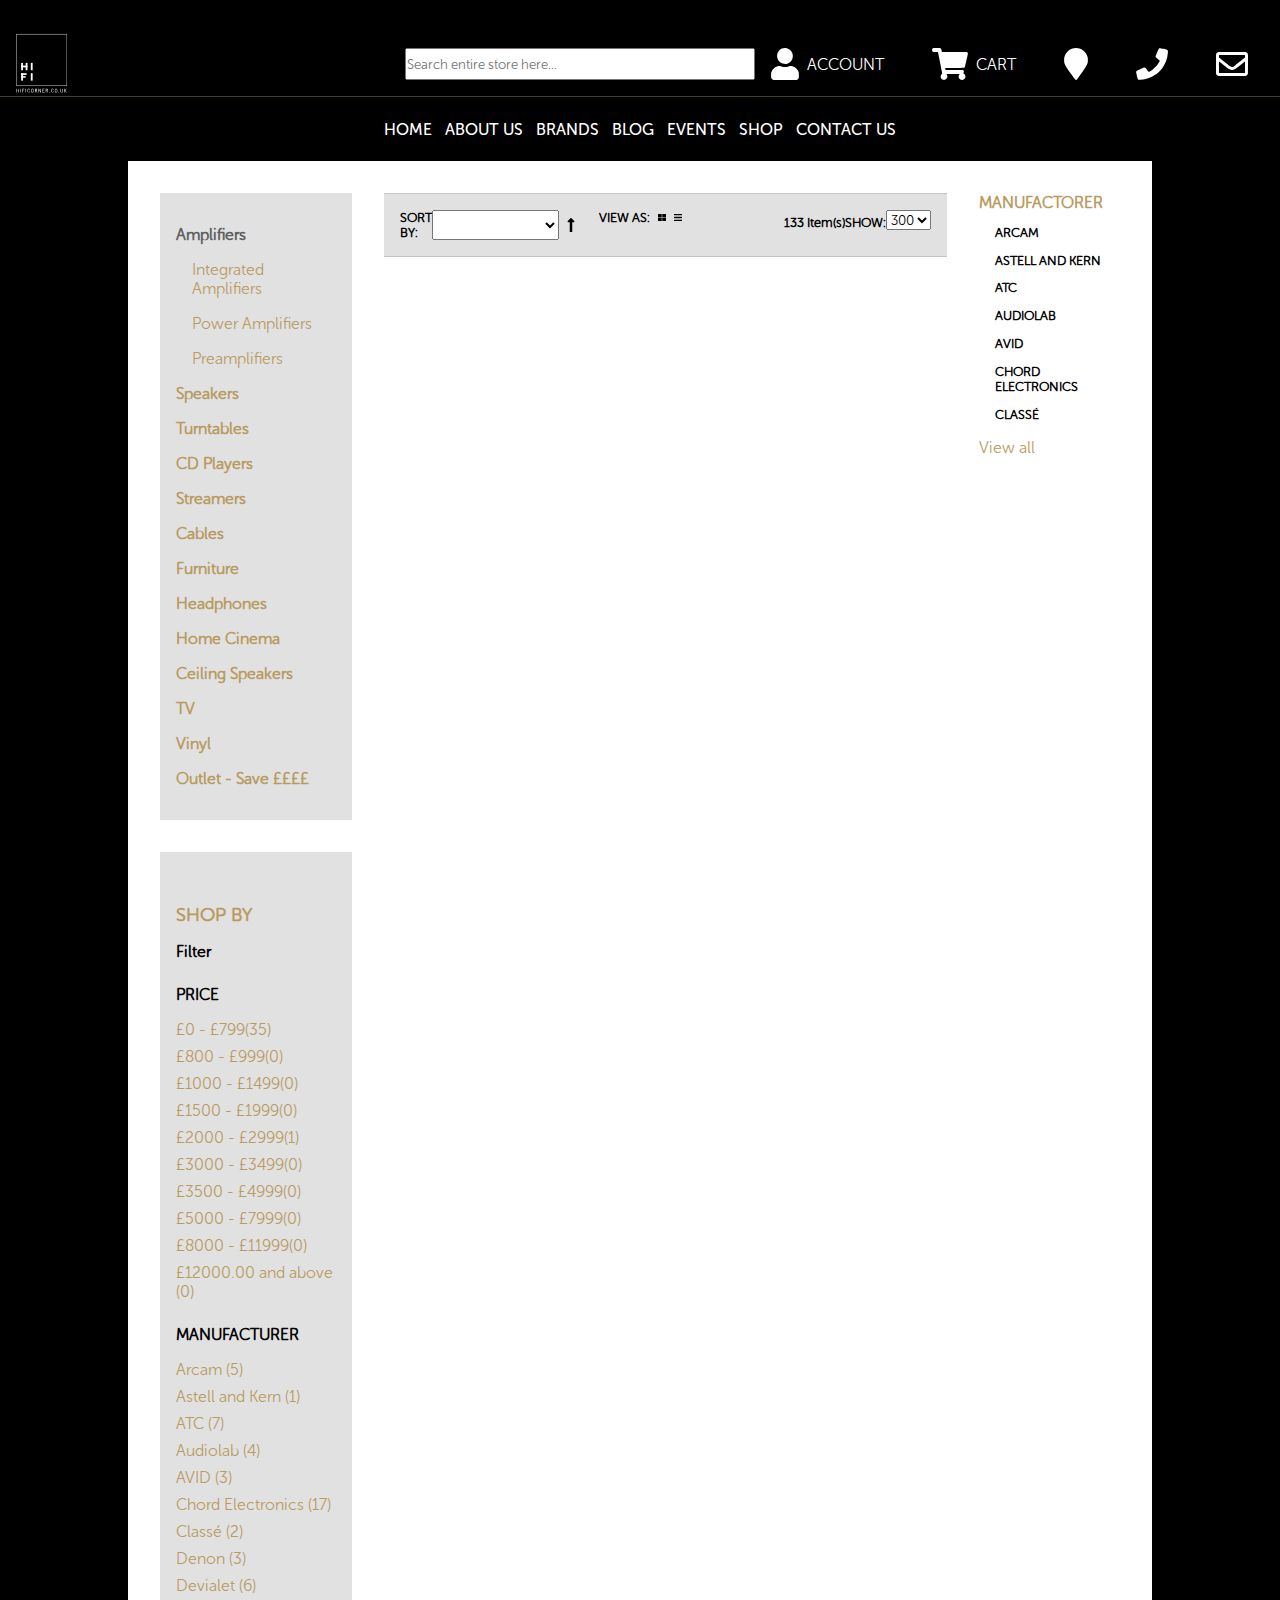
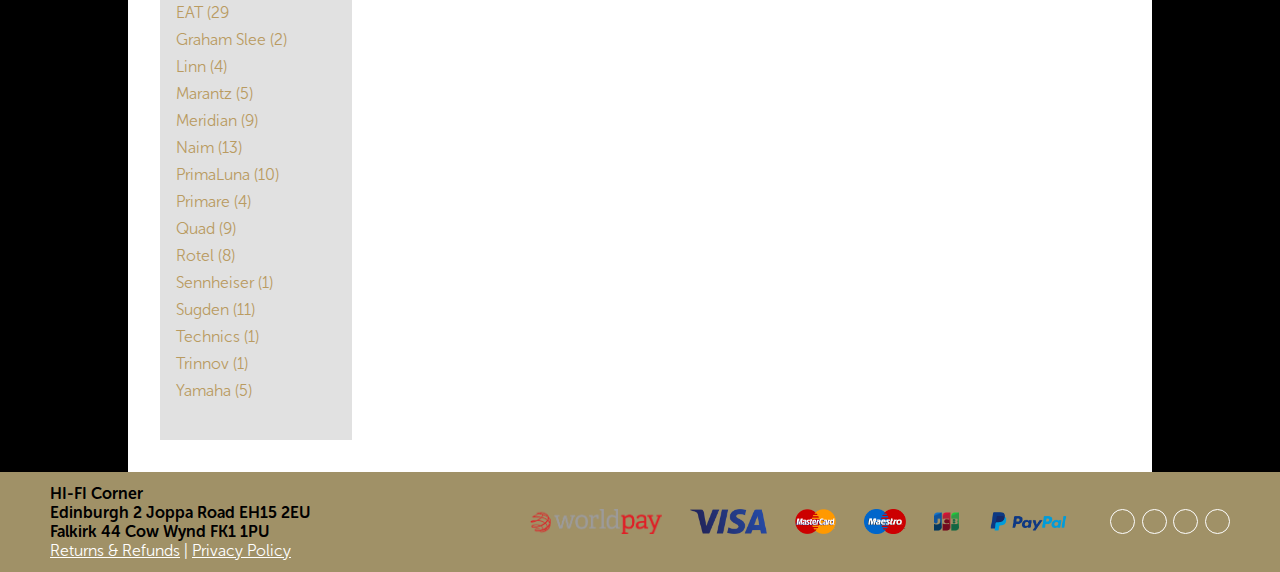
<file: shoppinglist.html>
<!DOCTYPE html>
<html lang="en">

<head>
    <meta charset="UTF-8">
    <meta name="viewport" content="width=device-width, initial-scale=1.0">
    <title>HI-FI Webstore</title>
    <link rel="stylesheet" href="style.css">
</head>

<body>
    <div class="shoppingList__wrapper">
      <section class="shoppingList__navBar">
          <a href="#"><img src="images/logos/hificorner-logo.svg" alt=""></a>
          <div>
              <form>
                  <input placeholder="Search entire store here..." type="search" name="" id="search">
              </form>
              <a href="#"><img class="shoppingList__linkImg" src="images/shoppinglistimg/nav/user-solid-white.svg" alt="">ACCOUNT</a>
              <a href="#"><img class="shoppingList__linkImg" src="images/shoppinglistimg/nav/shopping-cart-solid-white.svg" alt="">CART</a>
              <a href="#"><img src="images/shoppinglistimg/nav/map-marker-solid-white.svg" alt=""></a>
              <a href="#"><img src="images/shoppinglistimg/nav/phone-solid-white.svg" alt=""></a>
              <a href="#"><img src="images/shoppinglistimg/nav/envelope-regular-white.svg" alt=""></a>
          </div>
      </section>
      <nav class="body__nav">
          <ul class="nav__navigation">
              <li class="navigation__navigationItem">
                  <a class="navigationItem__aTag" href="./index.html">
                      Home
                  </a>
              </li>
              <li class="navigation__navigationItem">
                  <a class="navigationItem__aTag" href="#">
                      about us
                  </a>
              </li>
              <li class="navigation__navigationItem">
                  <a class="navigationItem__aTag" href="#">
                      brands
                  </a>
              </li>
              <li class="navigation__navigationItem">
                  <a class="navigationItem__aTag" href="#">
                      blog
                  </a>
              </li>
              <li class="navigation__navigationItem">
                  <a class="navigationItem__aTag" href="#">
                      events
                  </a>
              </li>
              <li class="navigation__navigationItem">
                  <a class="navigationItem__aTag" href="./category.html">
                      shop
                  </a>
              </li>
              <li class="navigation__navigationItem">
                  <a class="navigationItem__aTag" href="#">
                      contact us
                  </a>
              </li>
          </ul>
      </nav>
        <main id="shoppingList__mainSection">
            <div id="shoppingList__leftSection">
                <section id="shoppingList__subCategories">
                    <p>Amplifiers</p>
                    <div>
                        <a href="#">Integrated Amplifiers</a>
                        <a href="#">Power Amplifiers</a>
                        <a href="#">Preamplifiers</a>
                    </div>
                    <a href="#">Speakers</a>
                    <a href="#">Turntables</a>
                    <a href="#">CD Players</a>
                    <a href="#">Streamers</a>
                    <a href="#">Cables</a>
                    <a href="#">Furniture</a>
                    <a href="#">Headphones</a>
                    <a href="#">Home Cinema</a>
                    <a href="#">Ceiling Speakers</a>
                    <a href="#">TV</a>
                    <a href="#">Vinyl</a>
                    <a href="#">Outlet - Save ££££</a>
                </section>
                <section id="shoppingList__shopFilters">
                    <h3>SHOP BY</h3>
                    <h4>Filter</h4>
                    <h4>PRICE</h4>
                    <div>
                        <a class="price-btns" href="#">£0.00 - £799.99 (10)</a>
                        <a class="price-btns" href="#">£800.00 - £999.99 (11)</a>
                        <a class="price-btns" href="#">£1000.00 - £1499.99 (13)</a>
                        <a class="price-btns" href="#">£1500.00 - £1999.99 (13)</a>
                        <a class="price-btns" href="#">£2000.00 - £2999.99 (20)</a>
                        <a class="price-btns" href="#">£3000.00 - £3499.99 (11)</a>
                        <a class="price-btns" href="#">£3500.00 - £4999.99 (17)</a>
                        <a class="price-btns" href="#">£5000.00 - £7999.99 (16)</a>
                        <a class="price-btns" href="#">£8000.00 - £11999.99 (9)</a>
                        <a class="price-btns" href="#">£12000.00 and above (0)</a>
                    </div>
                    <h4>MANUFACTURER</h4>
                    <div>
                        <a href="#">Arcam (5)</a>
                        <a href="#">Astell and Kern (1)</a>
                        <a href="#">ATC (7)</a>
                        <a href="#">Audiolab (4)</a>
                        <a href="#">AVID (3)</a>
                        <a href="#">Chord Electronics (17)</a>
                        <a href="#">Classé (2)</a>
                        <a href="#">Denon (3)</a>
                        <a href="#">Devialet (6)</a>
                        <a href="#">EAT (29</a>
                        <a href="#">Graham Slee (2)</a>
                        <a href="#">Linn (4)</a>
                        <a href="#">Marantz (5)</a>
                        <a href="#">Meridian (9)</a>
                        <a href="#">Naim (13)</a>
                        <a href="#">PrimaLuna (10)</a>
                        <a href="#">Primare (4)</a>
                        <a href="#">Quad (9)</a>
                        <a href="#">Rotel (8)</a>
                        <a href="#">Sennheiser (1)</a>
                        <a href="#">Sugden (11)</a>
                        <a href="#">Technics (1)</a>
                        <a href="#">Trinnov (1)</a>
                        <a href="#">Yamaha (5)</a>
                    </div>
                </section>
            </div>
            <div id="shoppingList__midSection">
                <section id="shoppingList__sortShoppingList">
                    <div id="shoppingList__sortShoppingListStart">
                        <p>SORT BY:</p>
                        <select class="priceSelector" name="" id="">
                            <option value=""></option>
                            <option value="priceA">Price Ascending</option>
                            <option value="priceB">Price Descending</option>
                        </select>
                        <img src="images/shoppinglistimg/long-arrow-alt-up-solid.svg" alt="Order">
                    </div>
                    <div id="shoppingList__sortShoppingListMid">
                        <p>VIEW AS:</p>
                        <img src="images/shoppinglistimg/th-large-solid.svg" alt="Grid">
                        <img src="images/shoppinglistimg/bars-solid.svg" alt="Detailed">
                    </div>
                    <div id="shoppingList__sortShoppingListEnd">
                        <p class="amountOfItems">133 Item(s)</p>
                        <p>SHOW:</p>
                        <select name="" id="">
                            <option value="price">300</option>
                        </select>
                    </div>
                </section>
                <section id="shoppingList__showProductsList"></section>
                <template id="shoppingList__showProductsList__template">
                        <a href="" class="shoppingList__productListing" id="shoppingList__productListing">
                            <div class="shoppingList__imgContainer">
                                <img class="shoppingList__img" src="" alt="product">
                            </div>
                            <p class="shoppingList__productName">test</p>
                            <p class="shoppingList__priceTag"><span>£</span></p>
                            <div class="shoppingList__btnContainer"><button class="shoppingList__addToCartBtn">ADD TO CART</button></div>
                        </a>
                </template>
                
            </div>
            <div id="shoppingList__rightSection">
                <section id="shoppingList__manufSelection">
                    <h4>MANUFACTORER</h4>
                    <div>
                        <a href="#">ARCAM</a>
                        <a href="#">ASTELL AND KERN</a>
                        <a href="#">ATC</a>
                        <a href="#">AUDIOLAB</a>
                        <a href="#">AVID</a>
                        <a href="#">CHORD ELECTRONICS</a>
                        <a href="#">CLASSÉ</a>
                    </div>
                    <a href="#">View all</a>
                </section>
            </div>
        </main>

        <footer class="body__mainFooter">
            <div class="mainFooter__leftsideFooter">
                <address class="leftsideFooter__address">
                    HI-FI Corner <br>
                    Edinburgh 2 Joppa Road EH15 2EU <br>
                    Falkirk 44 Cow Wynd FK1 1PU <br>
                </address>
                <div class="leftsideFooter__policy">
                    <p class="policy__policies"><a href="#" class="policy__returnPolicy">Returns & Refunds</a> | <a
                            class="policy__privacyPolicy" href="#">Privacy Policy</a></p>
                </div>
            </div>

            <div class="mainFooter__rightsideFooter">
                <div class="rightsideFooter__paymentMethods">
                    <img class="paymentMethods__paymentMethod" src="images/logos/betalingmetoder/Worldpay-Logo.png"
                        alt="worldpay">
                    <img class="paymentMethods__paymentMethod" src="images/logos/betalingmetoder/Visa-Logo.png"
                        alt="visa">
                    <img class="paymentMethods__paymentMethod" src="images/logos/betalingmetoder/MasterCard-Logo.png"
                        alt="mastercard">
                    <img class="paymentMethods__paymentMethod" src="images/logos/betalingmetoder/Maestro_logo.png"
                        alt="maestro">
                    <img class="paymentMethods__paymentMethod" src="images/logos/betalingmetoder/jcb-logo.png"
                        alt="jbc">
                    <img class="paymentMethods__paymentMethod" src="images/logos/betalingmetoder/Paypal-Logo.png"
                        alt="paypal">
                </div>
                <div class="rightsideFooter__socialIcons">
                    <a class="mainFooterSocialIcons__socialIcon" href="#"><i class="fab fa-facebook-f"></i></a>
                    <a class="mainFooterSocialIcons__socialIcon" href="#"><i class="fab fa-youtube"></i></a>
                    <a class="mainFooterSocialIcons__socialIcon" href="#"><i class="fab fa-twitter"></i></a>
                    <a class="mainFooterSocialIcons__socialIcon" href="#"><i class="fab fa-instagram"></i></a>
                </div>
            </div>
        </footer>
    </div>
    <script type="module" src="script.js"></script>
    <script src="./js-modules/price-filter.js"></script>
    <script src="./js-modules/search.js"></script>
</body>

</html>
</file>
<file: style.css>
@import "css-modules/homePage-header.css";
@import "css-modules/slideshow.css";
@import "css-modules/navigation.css";
@import "css-modules/footer.css";
@import "css-modules/brands.css";
@import "css-modules/product-view.css";
@import "css-modules/socialMedia.css";
@import "css-modules/links.css";
@import "css-modules/shoppinglist-style.css";
@import "fonts/fonts.css";
@import "css-modules/category.css";
@import "css-modules/shoppinglist-style.css";
@import "fonts/fonts.css";
@import "css-modules/category.css";
@import "css-modules/recommend.css";
/* Box sizing rules */
*,
*::before,
*::after {
    margin: 0;
    padding: 0;
    box-sizing: border-box;
}

/* Set core body defaults */
body {
  min-height: 100vh;
  scroll-behavior: smooth;
}

/* Remove list styles on ul, ol elements with a class attribute */
ul[class],
ol[class] {
  list-style: none;
}

/* A elements that don't have a class get default styles */
a[class] {
    text-decoration: none;
}

/* Make images easier to work with */
img {
  max-width: 100%;
  display: block;
}

:root {
    --dark-beige: #A09167;
    --light-beige: #C0AB9F;
    --light-blue: #2DAAF3;
    --dark-grey: #111111;
    --light-grey: #E1E1E1;
    --black: #000;
    --white: #fff;
}

@font-face {
  font-family: MuseoSansReg;
  src: url(fonts/MuseoSansRoundedWebfont/MuseoSansRounded300.woff);
}

@font-face {
  font-family: MuseoSansBold;
  src: url(fonts/MuseoSansRoundedWebfont/MuseoSansRounded500.woff);
}

@font-face {
  font-family: MuseoSansBoldest;
  src: url(fonts/MuseoSansRoundedWebfont/MuseoSansRounded700.woff);
}
</file>
